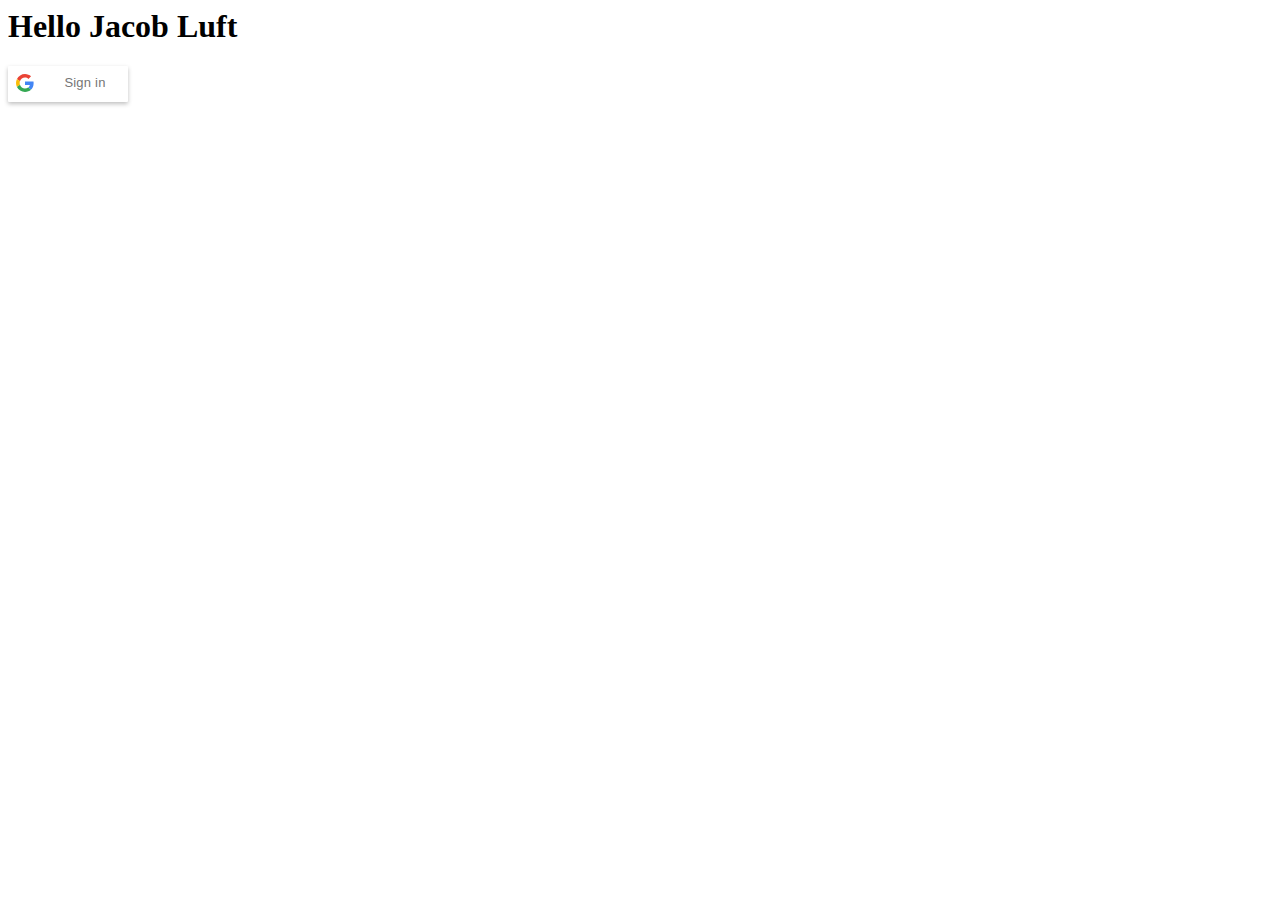
<file: assets/images/google_signin.html>
<!-- saved from url=(0048)https://jbluft.github.io/firebasetest/index.html -->
<html><head><meta http-equiv="Content-Type" content="text/html; charset=UTF-8">
	
	<script src="./google_signin_files/cb=gapi.loaded_0" async=""></script><script src="./google_signin_files/platform.js.download" async="" defer="" gapi_processed="true"></script>
	<meta name="google-signin-client_id" content="1000127600825-0j3559jr8s48ccddnu1dilotb79vc4pv.apps.googleusercontent.com">
	<title>Document</title>

<style>.abcRioButton{-webkit-border-radius:1px;border-radius:1px;-webkit-box-shadow 0 2px 4px 0px rgba(0,0,0,.25);box-shadow:0 2px 4px 0 rgba(0,0,0,.25);-webkit-box-sizing:border-box;box-sizing:border-box;-webkit-transition:background-color .218s,border-color .218s,box-shadow .218s;transition:background-color .218s,border-color .218s,box-shadow .218s;-webkit-user-select:none;-webkit-appearance:none;background-color:#fff;background-image:none;color:#262626;cursor:pointer;outline:none;overflow:hidden;position:relative;text-align:center;vertical-align:middle;white-space:nowrap;width:auto}.abcRioButton:hover{-webkit-box-shadow:0 0 3px 3px rgba(66,133,244,.3);box-shadow:0 0 3px 3px rgba(66,133,244,.3)}.abcRioButtonBlue{background-color:#4285f4;border:none;color:#fff}.abcRioButtonBlue:hover{background-color:#4285f4}.abcRioButtonBlue:active{background-color:#3367d6}.abcRioButtonLightBlue{background-color:#fff;color:#757575}.abcRioButtonLightBlue:active{background-color:#eee;color:#6d6d6d}.abcRioButtonIcon{float:left}.abcRioButtonBlue .abcRioButtonIcon{background-color:#fff;-webkit-border-radius:1px;border-radius:1px}.abcRioButtonSvg{display:block}.abcRioButtonContents{font-family:Roboto,arial,sans-serif;font-size:14px;font-weight:500;letter-spacing:.21px;margin-left:6px;margin-right:6px;vertical-align:top}.abcRioButtonContentWrapper{height:100%;width:100%}.abcRioButtonBlue .abcRioButtonContentWrapper{border:1px solid transparent}.abcRioButtonErrorWrapper,.abcRioButtonWorkingWrapper{display:none;height:100%;width:100%}.abcRioButtonErrorIcon,.abcRioButtonWorkingIcon{margin-left:auto;margin-right:auto}.abcRioButtonErrorState,.abcRioButtonWorkingState{border:1px solid #d5d5d5;border:1px solid rgba(0,0,0,.17);-webkit-box-shadow:0 1px 0 rgba(0,0,0,.05);box-shadow:0 1px 0 rgba(0,0,0,.05);color:#262626}.abcRioButtonErrorState:hover,.abcRioButtonWorkingState:hover{border:1px solid #aaa;border:1px solid rgba(0,0,0,.25);-webkit-box-shadow:0 1px 0 rgba(0,0,0,.1);box-shadow:0 1px 0 rgba(0,0,0,.1)}.abcRioButtonErrorState:active,.abcRioButtonWorkingState:active{border:1px solid #aaa;border:1px solid rgba(0,0,0,.25);-webkit-box-shadow:inset 0 1px 0 #ddd;box-shadow:inset 0 1px 0 #ddd;color:#262626}.abcRioButtonWorkingState,.abcRioButtonWorkingState:hover{background-color:#f5f5f5}.abcRioButtonWorkingState:active{background-color:#e5e5e5}.abcRioButtonErrorState,.abcRioButtonErrorState:hover{background-color:#fff}.abcRioButtonErrorState:active{background-color:#e5e5e5}.abcRioButtonWorkingState .abcRioButtonWorkingWrapper,.abcRioButtonErrorState .abcRioButtonErrorWrapper{display:block}.abcRioButtonErrorState .abcRioButtonContentWrapper,.abcRioButtonWorkingState .abcRioButtonContentWrapper,.abcRioButtonErrorState .abcRioButtonWorkingWrapper{display:none}.-webkit-keyframes abcRioButtonWorkingIconPathSpinKeyframes{0%{-webkit-transform:rotate(0)}} </style></head>
<body>
	<h1>Hello <span id="clientName">Jacob Luft</span></h1> <div class="g-signin2" data-onsuccess="onSignIn" onclick="callGoogleSignIn()" data-gapiscan="true" data-onload="true"><div style="height:36px;width:120px;" class="abcRioButton abcRioButtonLightBlue"><div class="abcRioButtonContentWrapper"><div class="abcRioButtonIcon" style="padding:8px"><div style="width:18px;height:18px;" class="abcRioButtonSvgImageWithFallback abcRioButtonIconImage abcRioButtonIconImage18"><svg version="1.1" xmlns="http://www.w3.org/2000/svg" width="18px" height="18px" viewBox="0 0 48 48" class="abcRioButtonSvg"><g><path fill="#EA4335" d="M24 9.5c3.54 0 6.71 1.22 9.21 3.6l6.85-6.85C35.9 2.38 30.47 0 24 0 14.62 0 6.51 5.38 2.56 13.22l7.98 6.19C12.43 13.72 17.74 9.5 24 9.5z"></path><path fill="#4285F4" d="M46.98 24.55c0-1.57-.15-3.09-.38-4.55H24v9.02h12.94c-.58 2.96-2.26 5.48-4.78 7.18l7.73 6c4.51-4.18 7.09-10.36 7.09-17.65z"></path><path fill="#FBBC05" d="M10.53 28.59c-.48-1.45-.76-2.99-.76-4.59s.27-3.14.76-4.59l-7.98-6.19C.92 16.46 0 20.12 0 24c0 3.88.92 7.54 2.56 10.78l7.97-6.19z"></path><path fill="#34A853" d="M24 48c6.48 0 11.93-2.13 15.89-5.81l-7.73-6c-2.15 1.45-4.92 2.3-8.16 2.3-6.26 0-11.57-4.22-13.47-9.91l-7.98 6.19C6.51 42.62 14.62 48 24 48z"></path><path fill="none" d="M0 0h48v48H0z"></path></g></svg></div></div><span style="font-size:13px;line-height:34px;" class="abcRioButtonContents"><span id="not_signed_in5n3hn2saq2vn">Sign in</span><span id="connected5n3hn2saq2vn" style="display:none">Signed in</span></span></div></div></div>
<!-- 	<img id='clientPhoto' src=""> -->
<!-- 	<span id='googleLog'><input type="button" onclick=callGoogleSignIn() value="Google Sign In"/></span> -->








<script src="./google_signin_files/firebase.js.download"></script>
<script src="./google_signin_files/platform.js.download" async="" defer="" gapi_processed="true"></script>

<script>
  // Initialize Firebase
  var config = {
    apiKey: "AIzaSyAS24DZUhpFQ34KXStgJf7FGqSvknf9dNk",
    authDomain: "marvel-test-f32a9.firebaseapp.com",
    databaseURL: "https://marvel-test-f32a9.firebaseio.com",
    projectId: "marvel-test-f32a9",
    storageBucket: "marvel-test-f32a9.appspot.com",
    messagingSenderId: "1000127600825"
  };
  firebase.initializeApp(config);


/* function callGoogleSignIn(){
          var provider = new firebase.auth.GoogleAuthProvider();
          firebase.auth().signInWithRedirect(provider);

          firebase.auth().getRedirectResult().then(function(result) {
    		var token = result.credential.accessToken;
    		currentUser = result.user;
    		console.log(token);
    		console.log(user.displayName);

      	})
  };
*/



function callGoogleSignIn() {
	function newLoginHappened(user) {
		if (user) {
			//user is signed in
			app(user);
			} else {
				var provider = new firebase.auth.GoogleAuthProvider();
				firebase.auth().signInWithRedirect(provider);
			}

	}
	firebase.auth().onAuthStateChanged(newLoginHappened);
}

function app(user) {
	//user.displayName
	//user.email
	//user.photoURL
	//user.uid
	document.getElementById('clientName').innerHTML = user.displayName;
	document.getElementById('googleLog').innerHTML = "";
/*	document.getElementById('clientPhoto').setAttribute('src', user.photoURL);
*/	console.log(user.displayName);
	console.log(user.email);
/*	console.log(photoURL);*/
}


</script>
<iframe aria-hidden="true" id="ssIFrame_google" sandbox="allow-scripts allow-same-origin" src="./google_signin_files/iframe.html" style="position: absolute; width: 1px; height: 1px; left: -9999px; display: none;"></iframe></body></html>
</file>
